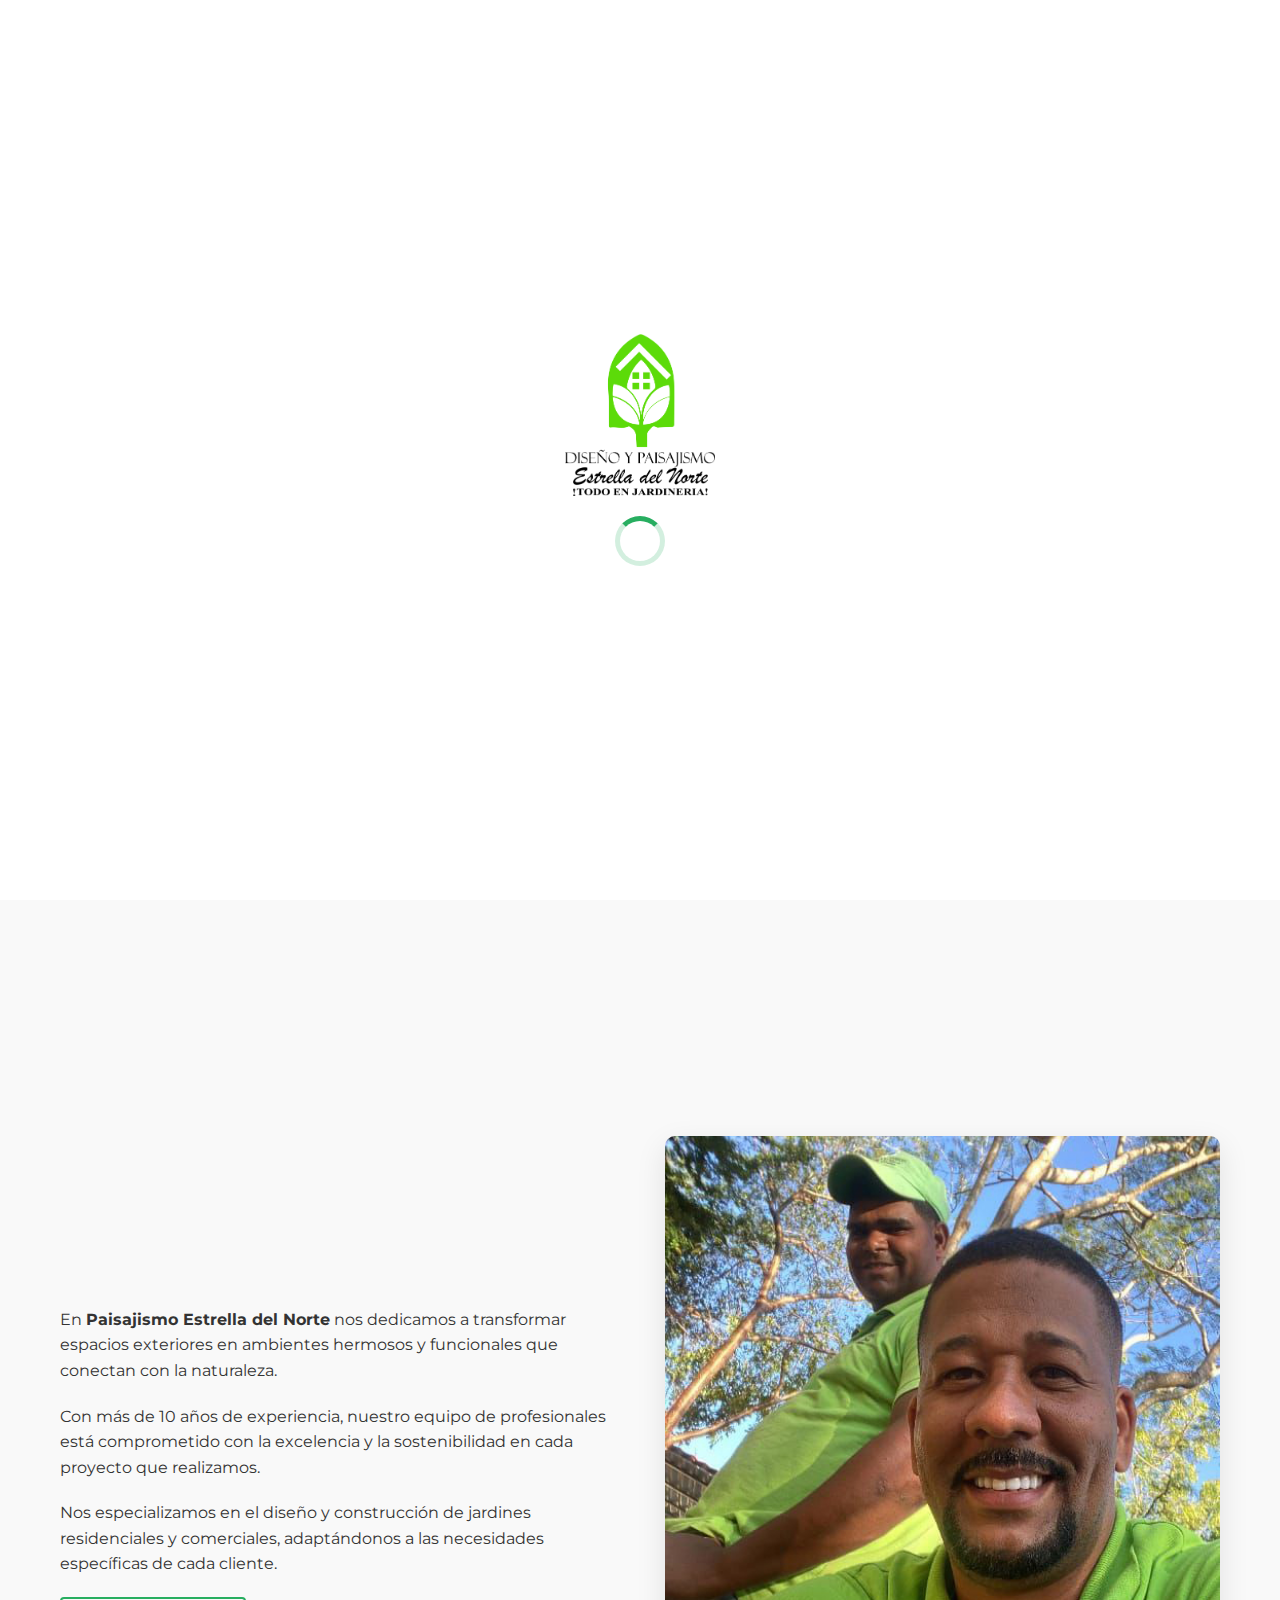
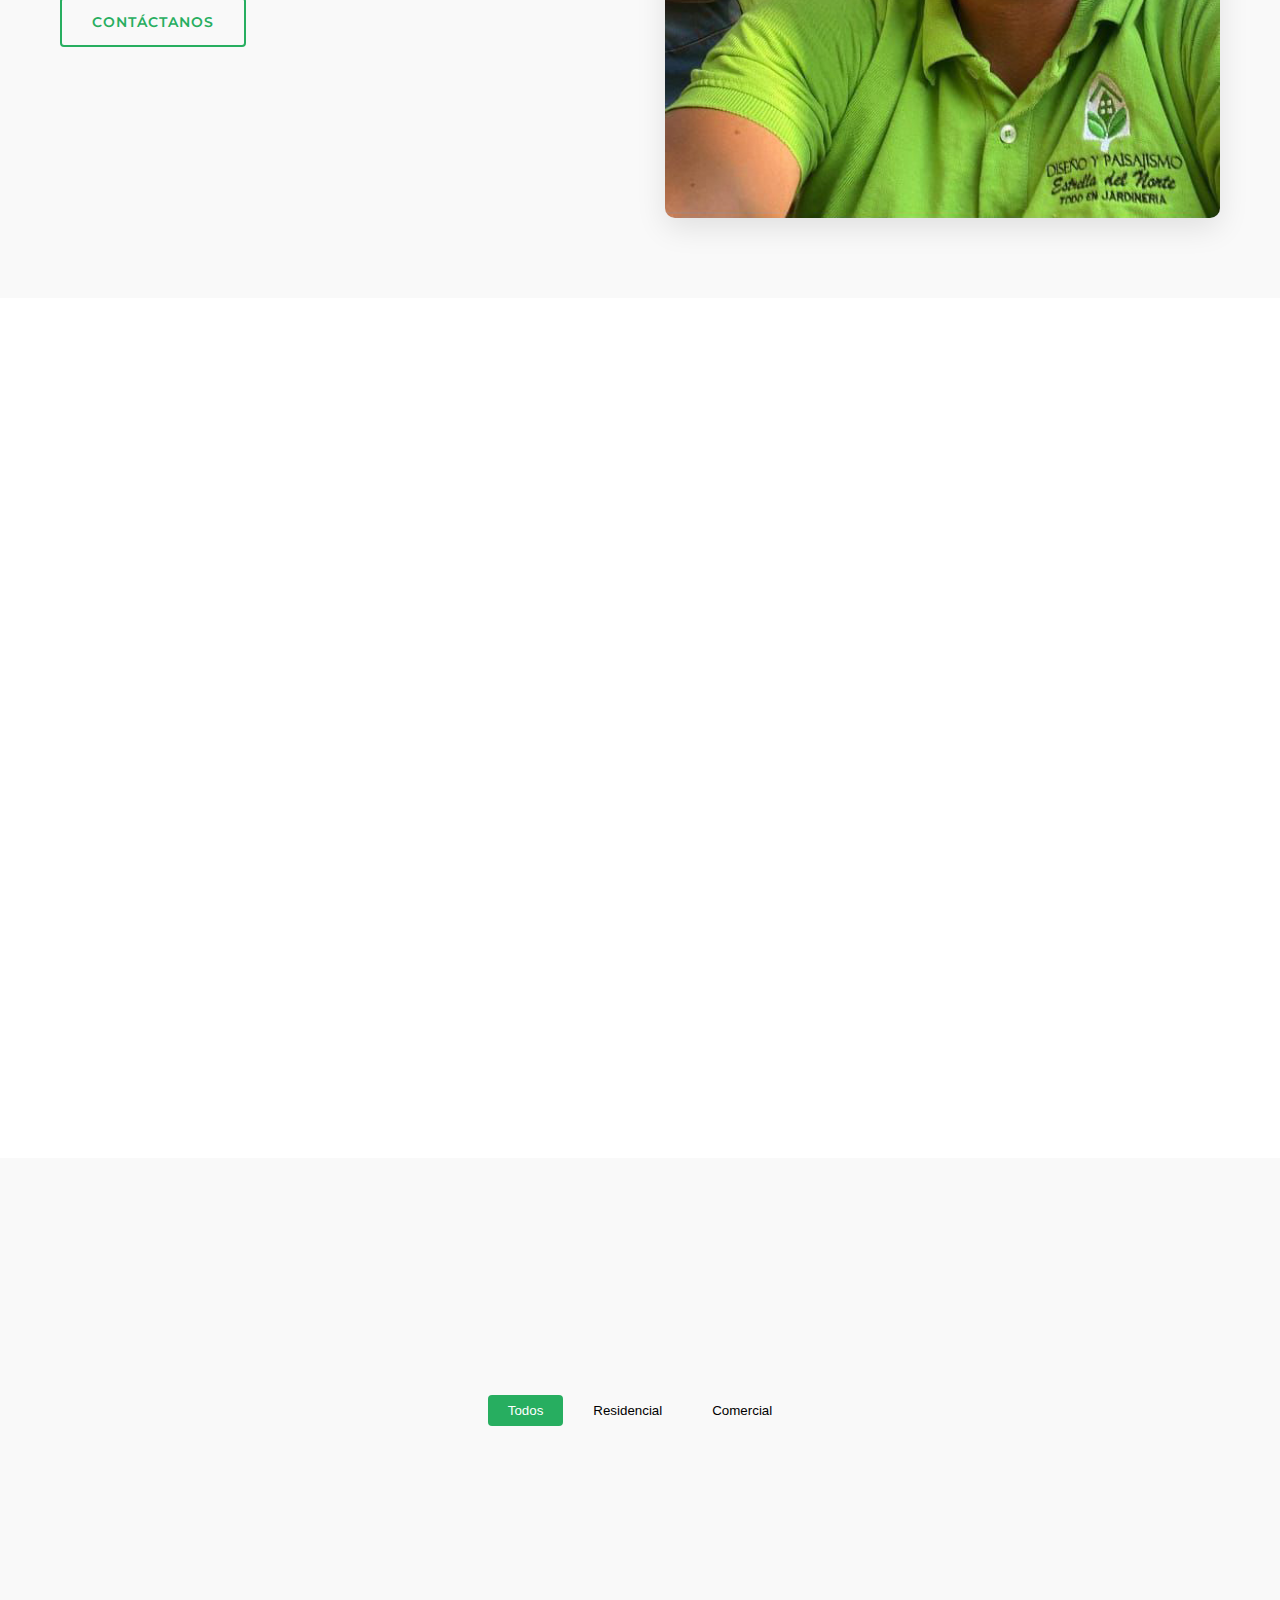
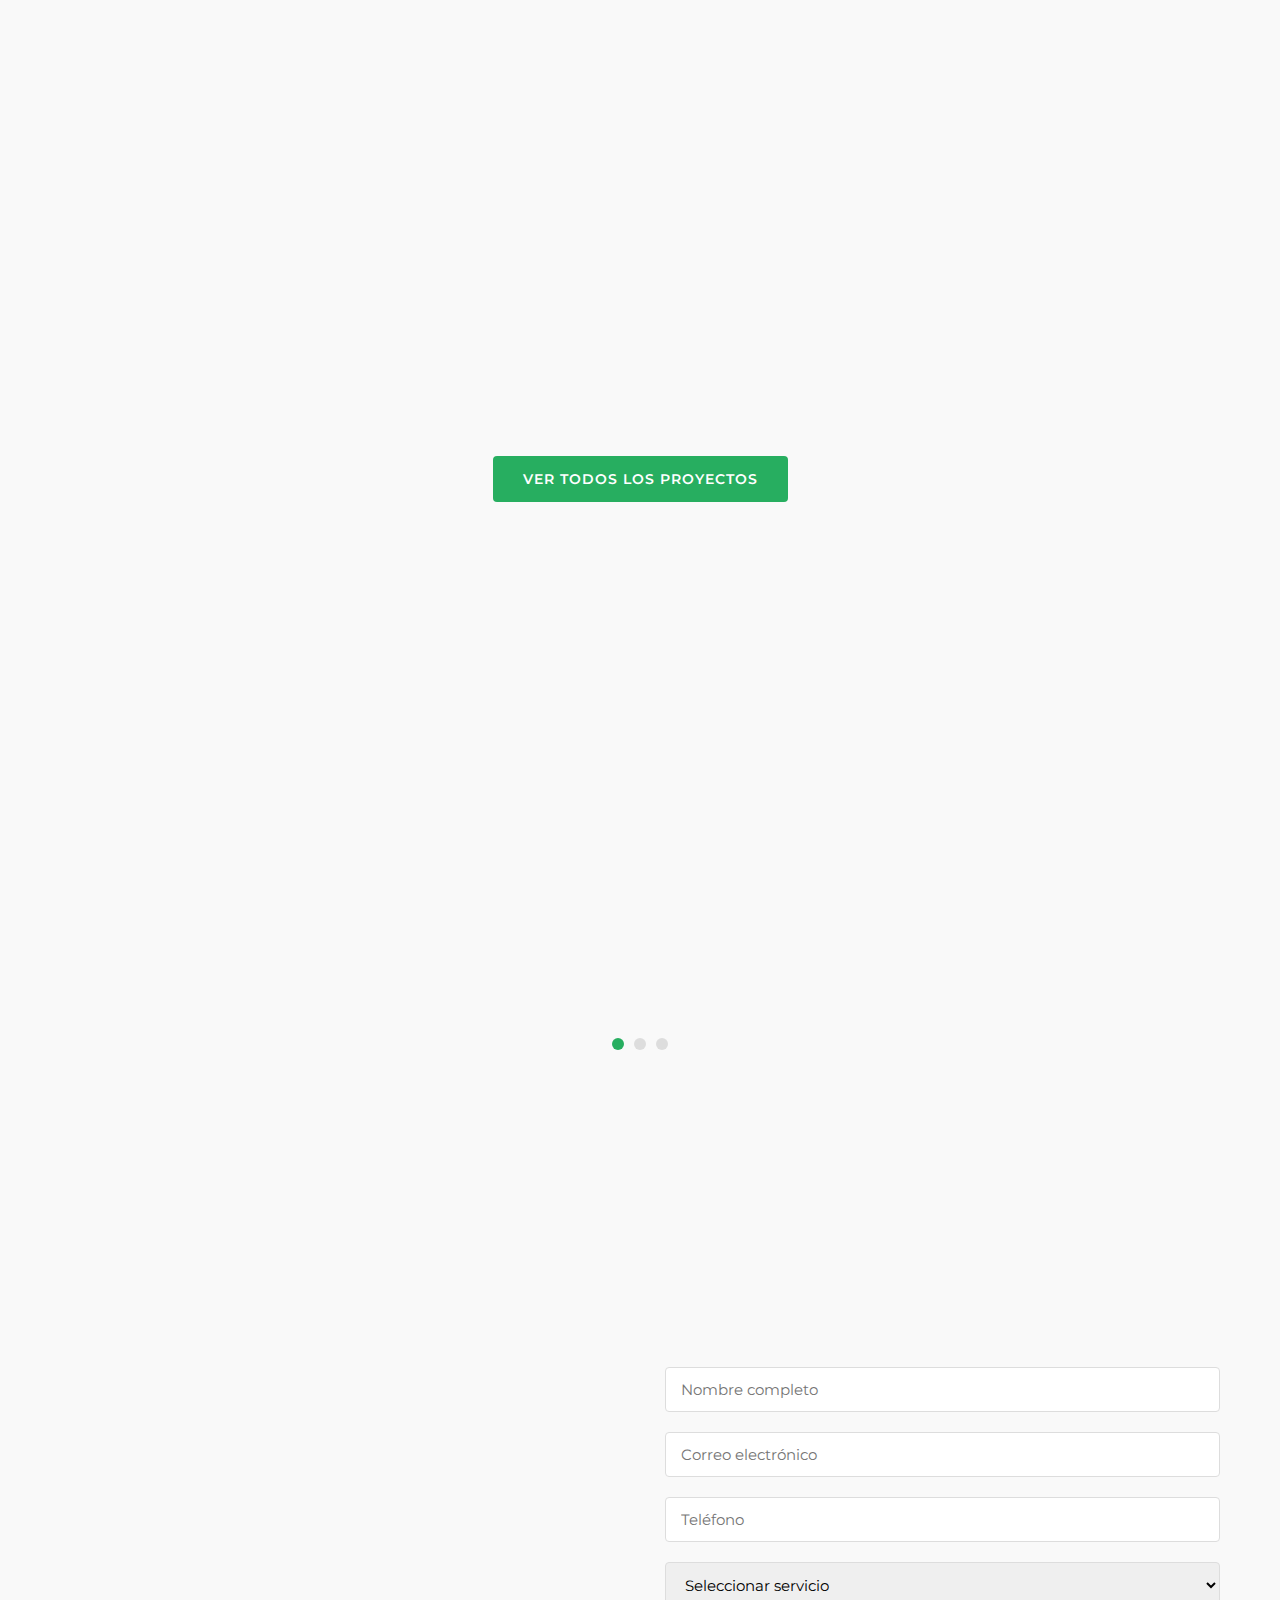
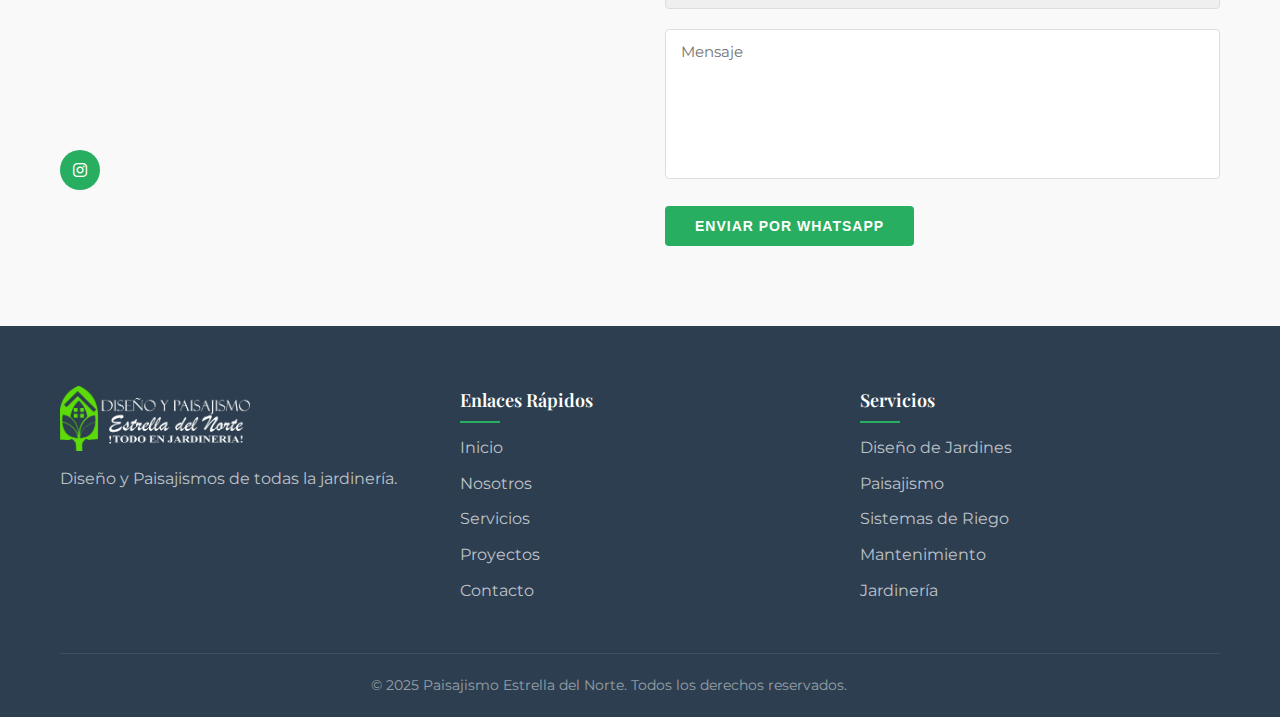
<file: index.html>
<!DOCTYPE html>
<html lang="es">
<head>
    <meta charset="UTF-8">
    <meta name="viewport" content="width=device-width, initial-scale=1.0">
    <title>Paisajismo Estrella del Norte - Diseño y Paisajismo de Jardines en República Dominicana</title>
    <meta name="description" content="Empresa especializada en diseño y paisajismo de jardines en República Dominicana. Transformamos espacios con la naturaleza, ofreciendo servicios de diseño, mantenimiento y sistemas de riego.">
    <meta name="keywords" content="paisajismo, diseño de jardines, jardines, mantenimiento de jardines, sistemas de riego, República Dominicana, Santo Domingo, jardinería">
    <meta name="author" content="Paisajismo Estrella del Norte">
    <meta name="robots" content="index, follow">
    <link rel="canonical" href="https://paisajismoestrella.com/index.html">
    
    <!-- Open Graph / Facebook -->
    <meta property="og:type" content="website">
    <meta property="og:url" content="https://paisajismoestrella.com/">
    <meta property="og:title" content="Paisajismo Estrella del Norte - Diseño y Paisajismo de Jardines">
    <meta property="og:description" content="Empresa especializada en diseño y paisajismo de jardines en República Dominicana. Transformamos espacios con la naturaleza.">
    <meta property="og:image" content="https://paisajismoestrella.com/img/proyectos/6.png">
    
    <!-- Twitter -->
    <meta property="twitter:card" content="summary_large_image">
    <meta property="twitter:url" content="https://paisajismoestrella.com/">
    <meta property="twitter:title" content="Paisajismo Estrella del Norte - Diseño y Paisajismo de Jardines">
    <meta property="twitter:description" content="Empresa especializada en diseño y paisajismo de jardines en República Dominicana. Transformamos espacios con la naturaleza.">
    <meta property="twitter:image" content="https://paisajismoestrella.com/img/proyectos/6.png">
    
    <link rel="stylesheet" href="css/style.css">
    <!-- Font Awesome para iconos -->
    <link rel="stylesheet" href="https://cdnjs.cloudflare.com/ajax/libs/font-awesome/6.4.0/css/all.min.css">
    <!-- Google Fonts -->
    <link href="https://fonts.googleapis.com/css2?family=Montserrat:wght@300;400;500;600;700&family=Playfair+Display:wght@400;500;600;700&display=swap" rel="stylesheet">
    <!-- Datos estructurados Schema.org para negocio local -->
    <script type="application/ld+json">
    {
        "@context": "https://schema.org",
        "@type": "LandscapingBusiness",
        "name": "Paisajismo Estrella del Norte",
        "image": "https://paisajismoestrella.com/img/logo.png",
        "@id": "https://paisajismoestrella.com",
        "url": "https://paisajismoestrella.com",
        "telephone": "+18296472083",
        "address": {
            "@type": "PostalAddress",
            "streetAddress": "Calle Principal",
            "addressLocality": "Santo Domingo",
            "addressRegion": "DN",
            "postalCode": "10000",
            "addressCountry": "DO"
        },
        "geo": {
            "@type": "GeoCoordinates",
            "latitude": 18.4861,
            "longitude": -69.9312
        },
        "openingHoursSpecification": {
            "@type": "OpeningHoursSpecification",
            "dayOfWeek": [
                "Monday",
                "Tuesday",
                "Wednesday",
                "Thursday",
                "Friday"
            ],
            "opens": "08:00",
            "closes": "18:00"
        },
        "sameAs": [
            "https://www.facebook.com/paisajismoestrella",
            "https://www.instagram.com/paisajismodelnorte/"
        ],
        "priceRange": "$$"
    }
    </script>
</head>
<body>
    <!-- Loader -->
    <div id="loader-wrapper">
        <div class="loader-content">
            <img src="img/logo.png" alt="Paisajismo Estrella del Norte Logo">
            <div class="loader-spinner"></div>
        </div>
    </div>
    
    <!-- Header con navegación -->
    <header class="header">
        <div class="container">
            <div class="logo">
                <a href="index.html"><img src="img/logo-name.png" alt="Paisajismo Estrella del Norte Logo"></a>
            </div>
            <nav class="main-nav">
                <button class="menu-toggle" aria-label="Abrir menú">
                    <span class="bar"></span>
                    <span class="bar"></span>
                    <span class="bar"></span>
                </button>
                <ul class="nav-links">
                    <li><a href="#inicio" class="active">Inicio</a></li>
                    <li><a href="#nosotros">Nosotros</a></li>
                    <li><a href="#servicios">Servicios</a></li>
                    <li><a href="#proyectos">Proyectos</a></li>
                    <li><a href="#contacto">Contacto</a></li>
                </ul>
            </nav>
        </div>
    </header>

    <!-- Hero Section -->
    <section id="inicio" class="hero">
        <div class="hero-image">
            <img src="img/proyectos/6.png" alt="Jardín diseñado por Paisajismo Estrella del Norte" loading="eager">
        </div>
        <div class="hero-overlay"></div>
        <div class="hero-content">
            <h2>Transformamos espacios con la naturaleza</h2>
            <p>Diseño y paisajismo profesional para crear jardines hermosos y funcionales</p>
            <a href="#contacto" class="btn btn-primary">Solicitar Cotización</a>
        </div>
    </section>

    <!-- Nosotros Section -->
    <section id="nosotros" class="section nosotros">
        <div class="container">
            <div class="section-header">
                <h2>Sobre Nosotros</h2>
                <p>Expertos en crear espacios verdes que inspiran</p>
            </div>
            <div class="nosotros-content">
                <div class="nosotros-text">
                    <p>En <strong>Paisajismo Estrella del Norte</strong> nos dedicamos a transformar espacios exteriores en ambientes hermosos y funcionales que conectan con la naturaleza.</p>
                    <p>Con más de 10 años de experiencia, nuestro equipo de profesionales está comprometido con la excelencia y la sostenibilidad en cada proyecto que realizamos.</p>
                    <p>Nos especializamos en el diseño y construcción de jardines residenciales y comerciales, adaptándonos a las necesidades específicas de cada cliente.</p>
                    <a href="#contacto" class="btn btn-secondary">Contáctanos</a>
                </div>
                <div class="nosotros-image">
                    <img src="img/duenos.jpg" alt="Fundadores y dueños de Paisajismo Estrella del Norte" loading="lazy">
                </div>
            </div>
        </div>
    </section>

    <!-- Servicios Section -->
    <section id="servicios" class="section servicios">
        <div class="container">
            <div class="section-header">
                <h2>Nuestros Servicios</h2>
                <p>Soluciones completas para tus espacios verdes</p>
            </div>
            <div class="servicios-grid">
                <div class="servicio-card">
                    <div class="servicio-icon">
                        <i class="fas fa-pencil-ruler"></i>
                    </div>
                    <h3>Diseño de Jardines</h3>
                    <p>Creamos diseños personalizados que reflejan tu estilo y necesidades específicas.</p>
                </div>
                <div class="servicio-card">
                    <div class="servicio-icon">
                        <i class="fas fa-leaf"></i>
                    </div>
                    <h3>Paisajismo</h3>
                    <p>Transformamos espacios exteriores con elementos naturales y arquitectónicos.</p>
                </div>
                <div class="servicio-card">
                    <div class="servicio-icon">
                        <i class="fas fa-tint"></i>
                    </div>
                    <h3>Sistemas de Riego</h3>
                    <p>Instalamos sistemas eficientes para mantener tus plantas saludables.</p>
                </div>
                <div class="servicio-card">
                    <div class="servicio-icon">
                        <i class="fas fa-tree"></i>
                    </div>
                    <h3>Mantenimiento</h3>
                    <p>Cuidamos de tus espacios verdes para que luzcan perfectos todo el año.</p>
                </div>
                <div class="servicio-card">
                    <div class="servicio-icon">
                        <i class="fas fa-seedling"></i>
                    </div>
                    <h3>Jardinería</h3>
                    <p>Seleccionamos e instalamos las plantas ideales para tu espacio y clima.</p>
                </div>
                <!-- <div class="servicio-card">
                    <div class="servicio-icon">
                        <i class="fas fa-lightbulb"></i>
                    </div>
                    <h3>Iluminación Exterior</h3>
                    <p>Creamos ambientes mágicos con sistemas de iluminación para jardines.</p>
                </div> -->
            </div>
        </div>
    </section>

    <!-- Proyectos Section -->
    <section id="proyectos" class="section proyectos">
        <div class="container">
            <div class="section-header">
                <h2>Nuestros Proyectos</h2>
                <p>Transformaciones que hablan por sí mismas</p>
            </div>
            <div class="proyectos-filter">
                <button class="filter-btn active" data-filter="all">Todos</button>
                <button class="filter-btn" data-filter="residencial">Residencial</button>
                <button class="filter-btn" data-filter="comercial">Comercial</button>
            </div>
            <div class="proyectos-grid">
                <div class="proyecto-card" data-category="residencial">
                    <div class="proyecto-img">
                        <img src="img/proyectos/1.png" alt="Proyecto de paisajismo residencial">
                        <div class="proyecto-overlay">
                            <h3>Jardín Residencial Moderno</h3>
                            <p>Santo Domingo Norte</p>
                        </div>
                    </div>
                </div>
                <div class="proyecto-card" data-category="comercial">
                    <div class="proyecto-img">
                        <img src="img/proyectos/2.png" alt="Proyecto de paisajismo comercial">
                        <div class="proyecto-overlay">
                            <h3>Área Verde Corporativa</h3>
                            <p>Santo Domingo</p>
                        </div>
                    </div>
                </div>
                <div class="proyecto-card" data-category="residencial">
                    <div class="proyecto-img">
                        <img src="img/proyectos/3.png" alt="Proyecto de paisajismo residencial">
                        <div class="proyecto-overlay">
                            <h3>Jardín Tropical</h3>
                            <p>La Romana</p>
                        </div>
                    </div>
                </div>
                <div class="proyecto-card" data-category="comercial">
                    <div class="proyecto-img">
                        <img src="img/proyectos/4.png" alt="Proyecto de paisajismo comercial">
                        <div class="proyecto-overlay">
                            <h3>Plaza Comercial</h3>
                            <p>Santiago</p>
                        </div>
                    </div>
                </div>
                <div class="proyecto-card" data-category="residencial">
                    <div class="proyecto-img">
                        <img src="img/proyectos/5.png" alt="Proyecto de paisajismo residencial">
                        <div class="proyecto-overlay">
                            <h3>Terraza Verde</h3>
                            <p>Punta Cana</p>
                        </div>
                    </div>
                </div>
                <div class="proyecto-card" data-category="comercial">
                    <div class="proyecto-img">
                        <img src="img/proyectos/6.png" alt="Proyecto de paisajismo comercial">
                        <div class="proyecto-overlay">
                            <h3>Hotel Boutique</h3>
                            <p>Samaná</p>
                        </div>
                    </div>
                </div>
            </div>
            <div class="text-center mt-5">
                <a href="proyectos.html" class="btn btn-primary">Ver Todos los Proyectos</a>
            </div>
        </div>
    </section>

    <!-- Testimonios Section -->
    <section class="section testimonios">
        <div class="container">
            <div class="section-header">
                <h2>Testimonios</h2>
                <p>Lo que dicen nuestros clientes</p>
            </div>
            <div class="testimonios-slider">
                <div class="testimonio">
                    <div class="testimonio-content">
                        <p>"Transformaron nuestro jardín en un espacio increíble. El equipo fue profesional y el resultado superó nuestras expectativas."</p>
                        <div class="cliente-info">
                            <h4>María Rodríguez</h4>
                            <p>Cliente Residencial</p>
                        </div>
                    </div>
                </div>
                <div class="testimonio">
                    <div class="testimonio-content">
                        <p>"Contratamos a Paisajismo Estrella del Norte para nuestra área corporativa y el resultado fue espectacular. Recomendados al 100%."</p>
                        <div class="cliente-info">
                            <h4>Carlos Méndez</h4>
                            <p>Gerente Empresarial</p>
                        </div>
                    </div>
                </div>
                <div class="testimonio">
                    <div class="testimonio-content">
                        <p>"Excelente servicio y atención personalizada. Nuestro jardín es ahora el orgullo del vecindario."</p>
                        <div class="cliente-info">
                            <h4>Ana Gómez</h4>
                            <p>Cliente Residencial</p>
                        </div>
                    </div>
                </div>
            </div>
            <div class="testimonios-dots"></div>
        </div>
    </section>

    <!-- Contacto Section -->
    <section id="contacto" class="section contacto">
        <div class="container">
            <div class="section-header">
                <h2>Contáctanos</h2>
                <p>Estamos listos para transformar tu espacio</p>
            </div>
            <div class="contacto-content">
                <div class="contacto-info">
                    <div class="info-item">
                        <i class="fas fa-map-marker-alt"></i>
                        <div>
                            <h3>Dirección</h3>
                            <p>Entrada mata san juan, Santo Domingo Norte 11301</p>
                        </div>
                    </div>
                    <div class="info-item">
                        <i class="fas fa-phone"></i>
                        <div>
                            <h3>Teléfono</h3>
                            <p>829-647-2083</p>
                        </div>
                    </div>
                    <div class="info-item">
                        <i class="fas fa-envelope"></i>
                        <div>
                            <h3>Email</h3>
                            <p>carlos190288@hotmail.com</p>
                        </div>
                    </div>
                    <div class="info-item">
                        <i class="fas fa-clock"></i>
                        <div>
                            <h3>Horario</h3>
                            <p>Lunes - Viernes: 8:00 AM - 6:00 PM</p>
                            <p>Sábados: 8:00 AM - 1:00 PM</p>
                        </div>
                    </div>
                    <div class="social-links">
                        <!-- <a href="#" aria-label="Facebook"><i class="fab fa-facebook-f"></i></a> -->
                        <a href="https://www.instagram.com/paisajismodelnorte/" target="_blank" rel="noopener noreferrer" aria-label="Instagram"><i class="fab fa-instagram"></i></a>
                        <!-- <a href="#" aria-label="Twitter"><i class="fab fa-twitter"></i></a> -->
                    </div>
                </div>
                <div class="contacto-form">
                    <form id="contact-form">
                        <div class="form-group">
                            <input type="text" id="nombre" name="nombre" placeholder="Nombre completo" required>
                        </div>
                        <div class="form-group">
                            <input type="email" id="email" name="email" placeholder="Correo electrónico" required>
                        </div>
                        <div class="form-group">
                            <input type="tel" id="telefono" name="telefono" placeholder="Teléfono" required>
                        </div>
                        <div class="form-group">
                            <select id="servicio" name="servicio" required>
                                <option value="" disabled selected>Seleccionar servicio</option>
                                <option value="Diseño de Jardines">Diseño de Jardines</option>
                                <option value="Paisajismo">Paisajismo</option>
                                <option value="Sistemas de Riego">Sistemas de Riego</option>
                                <option value="Mantenimiento">Mantenimiento</option>
                                <option value="Jardinería">Jardinería</option>
                                <!-- <option value="iluminacion">Iluminación Exterior</option> -->
                            </select>
                        </div>
                        <div class="form-group">
                            <textarea id="mensaje" name="mensaje" placeholder="Mensaje" required></textarea>
                        </div>
                        <button type="button" id="enviar-whatsapp" class="btn btn-primary">Enviar por WhatsApp</button>
                    </form>
                </div>
            </div>
        </div>
    </section>

    <!-- Footer -->
    <footer class="footer">
        <div class="container">
            <div class="footer-content">
                <div class="footer-logo">
                    <img src="img/logo-white.png" alt="Paisajismo Estrella del Norte Logo">
                    <p>Diseño y Paisajismos de todas la jardinería.</p>
                </div>
                <div class="footer-links">
                    <h3>Enlaces Rápidos</h3>
                    <ul>
                        <li><a href="#inicio">Inicio</a></li>
                        <li><a href="#nosotros">Nosotros</a></li>
                        <li><a href="#servicios">Servicios</a></li>
                        <li><a href="#proyectos">Proyectos</a></li>
                        <li><a href="#contacto">Contacto</a></li>
                    </ul>
                </div>
                <div class="footer-services">
                    <h3>Servicios</h3>
                    <ul>
                        <li>Diseño de Jardines</li>
                        <li>Paisajismo</li>
                        <li>Sistemas de Riego</li>
                        <li>Mantenimiento</li>
                        <li>Jardinería</li>
                        <!-- <li>Iluminación Exterior</li> -->
                    </ul>
                </div>

            </div>
            <div class="footer-bottom">
                <p>&copy; 2025 Paisajismo Estrella del Norte. Todos los derechos reservados. <a href="sitemap.xml">Sitemap</a></p>
            </div>
        </div>
    </footer>

    <!-- WhatsApp Floating Button -->
    <a href="https://wa.me/18296472083" class="whatsapp-float" target="_blank" rel="noopener noreferrer" aria-label="Contactar por WhatsApp">
        <i class="fab fa-whatsapp"></i>
    </a>

    <!-- JavaScript -->
    <script src="js/main.js"></script>
</body>
</html>
</file>
<file: css/style.css>
/* Loader */
#loader-wrapper {
    position: fixed;
    top: 0;
    left: 0;
    width: 100%;
    height: 100%;
    background-color: #ffffff;
    display: flex;
    justify-content: center;
    align-items: center;
    z-index: 9999;
    transition: opacity 0.5s ease-in-out, visibility 0.5s ease-in-out;
}

.loader-content {
    display: flex;
    flex-direction: column;
    align-items: center;
    justify-content: center;
}

.loader-content img {
    width: 150px;
    height: auto;
    margin-bottom: 20px;
    animation: pulse 1.5s infinite ease-in-out;
}

.loader-spinner {
    width: 50px;
    height: 50px;
    border: 5px solid rgba(39, 174, 96, 0.2);
    border-top: 5px solid #27ae60;
    border-radius: 50%;
    animation: spin 1s linear infinite;
}

@keyframes spin {
    0% { transform: rotate(0deg); }
    100% { transform: rotate(360deg); }
}

@keyframes pulse {
    0% { transform: scale(1); }
    50% { transform: scale(1.05); }
    100% { transform: scale(1); }
}

.loader-hidden {
    opacity: 0;
    visibility: hidden;
}

/* Estilos Generales */
* {
    margin: 0;
    padding: 0;
    box-sizing: border-box;
}

body {
    font-family: 'Montserrat', sans-serif;
    color: #333;
    line-height: 1.6;
    overflow-x: hidden;
}

h1, h2, h3, h4, h5, h6 {
    font-family: 'Playfair Display', serif;
    font-weight: 600;
    margin-bottom: 15px;
    color: #2c3e50;
}

a {
    text-decoration: none;
    color: #2c3e50;
    transition: all 0.3s ease;
}

a:hover {
    color: #27ae60;
}

img {
    width: 100%;
    height: 100%;
    display: block;
}

.container {
    width: 100%;
    max-width: 1200px;
    margin: 0 auto;
    padding: 0 20px;
}

.section {
    padding: 80px 0;
}

.section-header {
    text-align: center;
    margin-bottom: 50px;
}

.section-header h2 {
    font-size: 36px;
    position: relative;
    margin-bottom: 20px;
    color: #2c3e50;
}

.section-header h2:after {
    content: '';
    position: absolute;
    width: 60px;
    height: 3px;
    background-color: #27ae60;
    bottom: -10px;
    left: 50%;
    transform: translateX(-50%);
}

.section-header p {
    font-size: 18px;
    color: #7f8c8d;
}

.btn {
    display: inline-block;
    padding: 12px 30px;
    border-radius: 4px;
    font-weight: 600;
    text-transform: uppercase;
    letter-spacing: 1px;
    transition: all 0.3s ease;
    cursor: pointer;
    border: none;
    font-size: 14px;
}

.btn-primary {
    background-color: #27ae60;
    color: #fff;
}

.btn-primary:hover {
    background-color: #219653;
    color: #fff;
}

.btn-secondary {
    background-color: transparent;
    color: #27ae60;
    border: 2px solid #27ae60;
}

.btn-secondary:hover {
    background-color: #27ae60;
    color: #fff;
}

/* Header y Navegación */
.header {
    position: fixed;
    top: 0;
    left: 0;
    width: 100%;
    background-color: rgba(255, 255, 255, 0.95);
    box-shadow: 0 2px 10px rgba(0, 0, 0, 0.1);
    padding: 15px 0;
    z-index: 1000;
    transition: all 0.3s ease;
}

.header.scrolled {
    padding: 10px 0;
}

.header .container {
    display: flex;
    justify-content: space-between;
    align-items: center;
}

.logo h1 {
    font-size: 24px;
    margin: 0;
    color: #27ae60;
}
.logo img{
    width: 190px;
}
.main-nav {
    display: flex;
    align-items: center;
}

.nav-links {
    display: flex;
    list-style: none;
}

.nav-links li {
    margin-left: 30px;
}

.nav-links a {
    font-weight: 500;
    position: relative;
    padding: 5px 0;
}

.nav-links a:before {
    content: '';
    position: absolute;
    width: 0;
    height: 2px;
    bottom: 0;
    left: 0;
    background-color: #27ae60;
    transition: all 0.3s ease;
}

.nav-links a:hover:before,
.nav-links a.active:before {
    width: 100%;
}

.menu-toggle {
    display: none;
    background: none;
    border: none;
    cursor: pointer;
}

.bar {
    display: block;
    width: 25px;
    height: 3px;
    margin: 5px auto;
    background-color: #2c3e50;
    transition: all 0.3s ease;
}

/* Hero Section */
.hero {
    height: 100vh;
    position: relative;
    display: flex;
    align-items: center;
    text-align: center;
    color: #fff;
    padding-top: 80px;
    overflow: hidden;
}

.hero-image {
    position: absolute;
    top: 0;
    left: 0;
    width: 100%;
    height: 100%;
    z-index: -1;
}

.hero-image img {
    width: 100%;
    height: 100%;
    object-fit: cover;
}

.hero-overlay {
    position: absolute;
    top: 0;
    left: 0;
    width: 100%;
    height: 100%;
    background: rgba(0, 0, 0, 0.5);
    z-index: -1;
}

.hero-content {
    max-width: 800px;
    margin: 0 auto;
    padding: 0 20px;
}

.hero h2 {
    font-size: 48px;
    margin-bottom: 20px;
    color: #fff;
}

.hero p {
    font-size: 20px;
    margin-bottom: 30px;
}

/* Nosotros Section */
.nosotros {
    background-color: #f9f9f9;
}

.nosotros-content {
    display: flex;
    align-items: center;
    gap: 50px;
}

.nosotros-text {
    flex: 1;
}

.nosotros-text p {
    margin-bottom: 20px;
    font-size: 16px;
}

.nosotros-image {
    flex: 1;
    border-radius: 10px;
    overflow: hidden;
    box-shadow: 0 10px 30px rgba(0, 0, 0, 0.1);
}

/* Servicios Section */
.servicios {
    background-color: #fff;
}

.servicios-grid {
    display: grid;
    grid-template-columns: repeat(auto-fill, minmax(300px, 1fr));
    gap: 30px;
}

.servicio-card {
    background-color: #fff;
    padding: 30px;
    border-radius: 10px;
    box-shadow: 0 5px 20px rgba(0, 0, 0, 0.05);
    text-align: center;
    transition: all 0.3s ease;
}

.servicio-card:hover {
    transform: translateY(-10px);
    box-shadow: 0 10px 30px rgba(0, 0, 0, 0.1);
}

.servicio-icon {
    width: 70px;
    height: 70px;
    background-color: rgba(39, 174, 96, 0.1);
    border-radius: 50%;
    display: flex;
    align-items: center;
    justify-content: center;
    margin: 0 auto 20px;
}

.servicio-icon i {
    font-size: 30px;
    color: #27ae60;
}

.servicio-card h3 {
    margin-bottom: 15px;
    font-size: 20px;
}

.servicio-card p {
    color: #7f8c8d;
    font-size: 15px;
}

/* Proyectos Section */
.proyectos {
    background-color: #f9f9f9;
}

.proyectos-filter {
    display: flex;
    justify-content: center;
    margin-bottom: 40px;
    flex-wrap: wrap;
}

.filter-btn {
    background: none;
    border: none;
    padding: 8px 20px;
    margin: 0 5px 10px;
    font-weight: 500;
    cursor: pointer;
    transition: all 0.3s ease;
    border-radius: 4px;
}

.filter-btn.active,
.filter-btn:hover {
    background-color: #27ae60;
    color: #fff;
}

.proyectos-grid {
    display: grid;
    grid-template-columns: repeat(auto-fill, minmax(350px, 1fr));
    gap: 30px;
}

.proyecto-card {
    position: relative;
    border-radius: 10px;
    overflow: hidden;
    box-shadow: 0 5px 20px rgba(0, 0, 0, 0.1);
}

.proyecto-img {
    position: relative;
    overflow: hidden;
}

.proyecto-img img {
    width: 100%;
    height: 250px;
    object-fit: cover;
    transition: transform 0.5s ease;
}

.proyecto-card:hover .proyecto-img img {
    transform: scale(1.1);
}

.proyecto-overlay {
    position: absolute;
    top: 0;
    left: 0;
    width: 100%;
    height: 100%;
    background: linear-gradient(to top, rgba(0, 0, 0, 0.8), transparent);
    display: flex;
    flex-direction: column;
    justify-content: flex-end;
    padding: 20px;
    opacity: 0;
    transition: all 0.3s ease;
}

.proyecto-card:hover .proyecto-overlay {
    opacity: 1;
}

.proyecto-overlay h3 {
    color: #fff;
    margin-bottom: 5px;
    font-size: 18px;
}

.proyecto-overlay p {
    color: rgba(255, 255, 255, 0.8);
    font-size: 14px;
    margin-bottom: 15px;
}

.proyecto-link {
    width: 40px;
    height: 40px;
    background-color: #27ae60;
    border-radius: 50%;
    display: flex;
    align-items: center;
    justify-content: center;
    color: #fff;
    transition: all 0.3s ease;
}

.proyecto-link:hover {
    background-color: #fff;
    color: #27ae60;
}

/* Testimonios Section */
.testimonios {
    background-color: #f9f9f9;
}

.testimonios-slider {
    position: relative;
    overflow: hidden;
    width: 100%;
    height: 200px;
    display: flex;
}

.testimonio {
    position: absolute;
    width: 100%;
    height: 100%;
    transition: transform 0.5s ease;
    padding: 0 20px;
    transition: all 0.3s ease;
    left: 0;
    right: 0;
}

.testimonio-content {
    background-color: #f9f9f9;
    padding: 30px;
    border-radius: 10px;
    box-shadow: 0 5px 20px rgba(0, 0, 0, 0.05);
    text-align: center;
    position: relative;
}

.testimonio-content:before {
    content: '\201C';
    font-size: 80px;
    position: absolute;
    top: -20px;
    left: 20px;
    color: rgba(39, 174, 96, 0.1);
    font-family: serif;
}

.testimonio-content p {
    font-style: italic;
    margin-bottom: 20px;
    color: #555;
}

.cliente-info h4 {
    color: #2c3e50;
    margin-bottom: 5px;
}

.cliente-info p {
    color: #7f8c8d;
    font-size: 14px;
}

.testimonios-dots {
    display: flex;
    justify-content: center;
    margin-top: 20px;
}

.dot {
    width: 12px;
    height: 12px;
    border-radius: 50%;
    background-color: #ddd;
    border-radius: 50%;
    margin: 0 5px;
    cursor: pointer;
    transition: all 0.3s ease;
}

.dot.active {
    background-color: #27ae60;
}

/* Contacto Section */
.contacto {
    background-color: #f9f9f9;
}

.contacto-content {
    display: grid;
    grid-template-columns: repeat(auto-fit, minmax(300px, 1fr));
    gap: 50px;
}

.info-item {
    display: flex;
    align-items: flex-start;
    margin-bottom: 30px;
}

.info-item i {
    font-size: 24px;
    color: #27ae60;
    margin-right: 20px;
    margin-top: 5px;
}

.info-item h3 {
    margin-bottom: 5px;
    font-size: 18px;
}

.info-item p {
    color: #7f8c8d;
}

.social-links {
    display: flex;
    margin-top: 20px;
}

.social-links a {
    width: 40px;
    height: 40px;
    background-color: #27ae60;
    border-radius: 50%;
    display: flex;
    align-items: center;
    justify-content: center;
    color: #fff;
    margin-right: 10px;
    transition: all 0.3s ease;
}

.social-links a:hover {
    background-color: #219653;
    transform: translateY(-3px);
}

.form-group {
    margin-bottom: 20px;
}

.form-group input,
.form-group select,
.form-group textarea {
    width: 100%;
    padding: 12px 15px;
    border: 1px solid #ddd;
    border-radius: 4px;
    font-family: 'Montserrat', sans-serif;
    font-size: 15px;
    transition: all 0.3s ease;
}

.form-group input:focus,
.form-group select:focus,
.form-group textarea:focus {
    border-color: #27ae60;
    outline: none;
    box-shadow: 0 0 5px rgba(39, 174, 96, 0.3);
}

.form-group textarea {
    height: 150px;
    resize: none;
}

/* Footer */
.footer {
    background-color: #2c3e50;
    color: #fff;
    padding: 60px 0 20px;
}

.footer-content {
    display: grid;
    grid-template-columns: repeat(auto-fit, minmax(200px, 1fr));
    gap: 40px;
    margin-bottom: 40px;
}

.footer-logo img {
    width: 190px;
    height: auto;
    margin-bottom: 15px;
}

.footer-logo p {
    color: rgba(255, 255, 255, 0.7);
    margin-bottom: 20px;
}

.footer h3 {
    color: #fff;
    margin-bottom: 20px;
    font-size: 18px;
    position: relative;
}

.footer h3:after {
    content: '';
    position: absolute;
    width: 40px;
    height: 2px;
    background-color: #27ae60;
    bottom: -8px;
    left: 0;
}

.footer-links ul,
.footer-services ul {
    list-style: none;
}

.footer-links li,
.footer-services li {
    margin-bottom: 10px;
}

.footer-links a {
    color: rgba(255, 255, 255, 0.7);
    transition: all 0.3s ease;
}

.footer-links a:hover {
    color: #27ae60;
    padding-left: 5px;
}

.footer-services li {
    color: rgba(255, 255, 255, 0.7);
}

.newsletter-form {
    display: flex;
    margin-top: 20px;
}

.newsletter-form input {
    flex: 1;
    padding: 10px 15px;
    border: none;
    border-radius: 4px 0 0 4px;
    font-family: 'Montserrat', sans-serif;
}

.newsletter-form button {
    background-color: #27ae60;
    border: none;
    color: #fff;
    padding: 0 15px;
    border-radius: 0 4px 4px 0;
    cursor: pointer;
    transition: all 0.3s ease;
}

.newsletter-form button:hover {
    background-color: #219653;
}

.footer-bottom {
    text-align: center;
    padding-top: 20px;
    border-top: 1px solid rgba(255, 255, 255, 0.1);
    color: rgba(255, 255, 255, 0.5);
    font-size: 14px;
}

/* Page Banner */
.page-banner {
    background: linear-gradient(rgba(0, 0, 0, 0.6), rgba(0, 0, 0, 0.6)), url('../img/proyectos/1.png');
    background-size: cover;
    background-position: center;
    padding: 150px 0 80px;
    text-align: center;
    color: #fff;
}

.page-banner h1 {
    font-size: 42px;
    margin-bottom: 15px;
    color: #fff;
}

.page-banner p {
    font-size: 18px;
    max-width: 600px;
    margin: 0 auto;
}

/* Proyectos Page */
.proyectos-page .proyectos-grid {
    grid-template-columns: repeat(auto-fill, minmax(350px, 1fr));
    gap: 40px;
}

.proyectos-page .proyecto-card {
    border-radius: 10px;
    overflow: hidden;
    box-shadow: 0 5px 20px rgba(0, 0, 0, 0.1);
    transition: all 0.3s ease;
}

.proyectos-page .proyecto-card:hover {
    transform: translateY(-10px);
    box-shadow: 0 15px 30px rgba(0, 0, 0, 0.15);
}

.proyectos-page .proyecto-img img {
    height: 250px;
}

.proyectos-page .proyecto-content {
    padding: 25px;
    background-color: #fff;
}

.proyectos-page .proyecto-content h3 {
    font-size: 20px;
    margin-bottom: 10px;
}

.proyectos-page .proyecto-location {
    color: #7f8c8d;
    margin-bottom: 15px;
    font-size: 14px;
}

.proyectos-page .proyecto-location i {
    color: #27ae60;
    margin-right: 5px;
}

.proyectos-page .proyecto-description {
    margin-bottom: 20px;
    font-size: 15px;
    line-height: 1.6;
}

.proyectos-page .proyecto-details {
    display: flex;
    justify-content: space-between;
    border-top: 1px solid #eee;
    padding-top: 15px;
    color: #7f8c8d;
    font-size: 14px;
}

.proyectos-page .proyecto-details i {
    color: #27ae60;
    margin-right: 5px;
}

/* CTA Section */
.cta {
    background: linear-gradient(rgba(0, 0, 0, 0.7), rgba(0, 0, 0, 0.7)), url('../img/proyectos/3.png');
    background-size: cover;
    background-position: center;
    background-attachment: fixed;
    color: #fff;
    text-align: center;
    padding: 80px 0;
}

.cta h2 {
    color: #fff;
    font-size: 36px;
    margin-bottom: 20px;
}

.cta p {
    font-size: 18px;
    margin-bottom: 30px;
    max-width: 600px;
    margin-left: auto;
    margin-right: auto;
}

/* Text Center Helper */
.text-center {
    text-align: center;
}

.mt-5 {
    margin-top: 50px;
}

/* WhatsApp Floating Button */
.whatsapp-float {
    position: fixed;
    width: 60px;
    height: 60px;
    bottom: 30px;
    right: 30px;
    background-color: #25d366;
    color: #fff;
    border-radius: 50px;
    text-align: center;
    font-size: 30px;
    box-shadow: 0 5px 15px rgba(0, 0, 0, 0.2);
    z-index: 100;
    display: flex;
    align-items: center;
    justify-content: center;
    transition: all 0.3s ease;
}

.whatsapp-float:hover {
    background-color: #128C7E;
    transform: scale(1.1);
}

/* Modal de Proyectos */
.modal {
    display: none;
    position: fixed;
    z-index: 2000;
    left: 0;
    top: 0;
    width: 100%;
    height: 100%;
    overflow: auto;
    background-color: rgba(0, 0, 0, 0.8);
    opacity: 0;
    transition: opacity 0.3s ease;
}

.modal.show {
    display: block;
    opacity: 1;
}

.modal-content {
    position: relative;
    background-color: #fff;
    margin: 5% auto;
    padding: 0;
    width: 90%;
    max-width: 1000px;
    border-radius: 10px;
    overflow: hidden;
    box-shadow: 0 5px 30px rgba(0, 0, 0, 0.3);
    animation: modalIn 0.5s ease;
}

@keyframes modalIn {
    from { transform: translateY(-50px); opacity: 0; }
    to { transform: translateY(0); opacity: 1; }
}

.close-modal {
    position: absolute;
    top: 15px;
    right: 20px;
    color: white;
    font-size: 30px;
    font-weight: bold;
    cursor: pointer;
    z-index: 10;
    text-shadow: 0 0 5px rgba(0, 0, 0, 0.5);
}

.close-modal:hover {
    color: #27ae60;
}

.modal-image-container {
    width: 100%;
    height: 500px;
    overflow: hidden;
}

.modal-image-container img {
    width: 100%;
    height: 100%;
    object-fit: cover;
}

.modal-info {
    padding: 30px;
}

.modal-info h3 {
    font-size: 28px;
    margin-bottom: 15px;
    color: #2c3e50;
}

.modal-info p {
    margin-bottom: 15px;
    line-height: 1.6;
}

#modal-location {
    color: #7f8c8d;
    font-size: 16px;
    margin-bottom: 20px;
}

#modal-location i {
    color: #27ae60;
    margin-right: 5px;
}

#modal-description {
    font-size: 16px;
    margin-bottom: 25px;
}

#modal-details {
    display: flex;
    justify-content: space-between;
    max-width: 300px;
    color: #7f8c8d;
}

#modal-details span {
    display: inline-flex;
    align-items: center;
    font-size: 15px;
}

#modal-details i {
    color: #27ae60;
    margin-right: 5px;
}

/* Hacer las tarjetas de proyectos clicables */
.proyecto-card[data-modal="true"] {
    cursor: pointer;
    transition: transform 0.3s ease, box-shadow 0.3s ease;
}

.proyecto-card[data-modal="true"]:hover {
    transform: translateY(-10px);
    box-shadow: 0 15px 30px rgba(0, 0, 0, 0.15);
}

/* Media Queries para Responsividad */
@media (max-width: 992px) {
    .hero h2 {
        font-size: 40px;
    }
    
    .nosotros-content {
        flex-direction: column;
    }
    
    .nosotros-text,
    .nosotros-image {
        flex: none;
        width: 100%;
    }
    
    .nosotros-image {
        margin-top: 30px;
    }
    
    .proyectos-grid {
        grid-template-columns: repeat(auto-fill, minmax(300px, 1fr));
    }
}

@media (max-width: 768px) {
    .section {
        padding: 60px 0;
    }
    
    .section-header h2 {
        font-size: 30px;
    }
    
    .hero h2 {
        font-size: 32px;
    }
    
    .hero p {
        font-size: 18px;
    }
    
    .menu-toggle {
        display: block;
    }
    
    .nav-links {
        position: fixed;
        top: 70px;
        left: -100%;
        width: 100%;
        height: calc(100vh - 70px);
        background-color: #fff;
        flex-direction: column;
        align-items: center;
        justify-content: center;
        transition: all 0.3s ease;
        z-index: 999;
    }
    
    .nav-links.active {
        left: 0;
    }
    
    .nav-links li {
        margin: 15px 0;
    }
    
    .menu-toggle.active .bar:nth-child(1) {
        transform: rotate(-45deg) translate(-5px, 6px);
    }
    
    .menu-toggle.active .bar:nth-child(2) {
        opacity: 0;
    }
    
    .menu-toggle.active .bar:nth-child(3) {
        transform: rotate(45deg) translate(-5px, -6px);
    }
    
    .servicios-grid,
    .proyectos-grid {
        grid-template-columns: 1fr;
    }
}

@media (max-width: 576px) {
    .hero h2 {
        font-size: 28px;
    }
    
    .btn {
        padding: 10px 20px;
        font-size: 13px;
    }
    
    .section-header h2 {
        font-size: 26px;
    }
    
    .footer-content {
        grid-template-columns: 1fr;
    }
    
    .whatsapp-float {
        width: 50px;
        height: 50px;
        font-size: 24px;
        bottom: 20px;
        right: 20px;
    }
}
</file>
